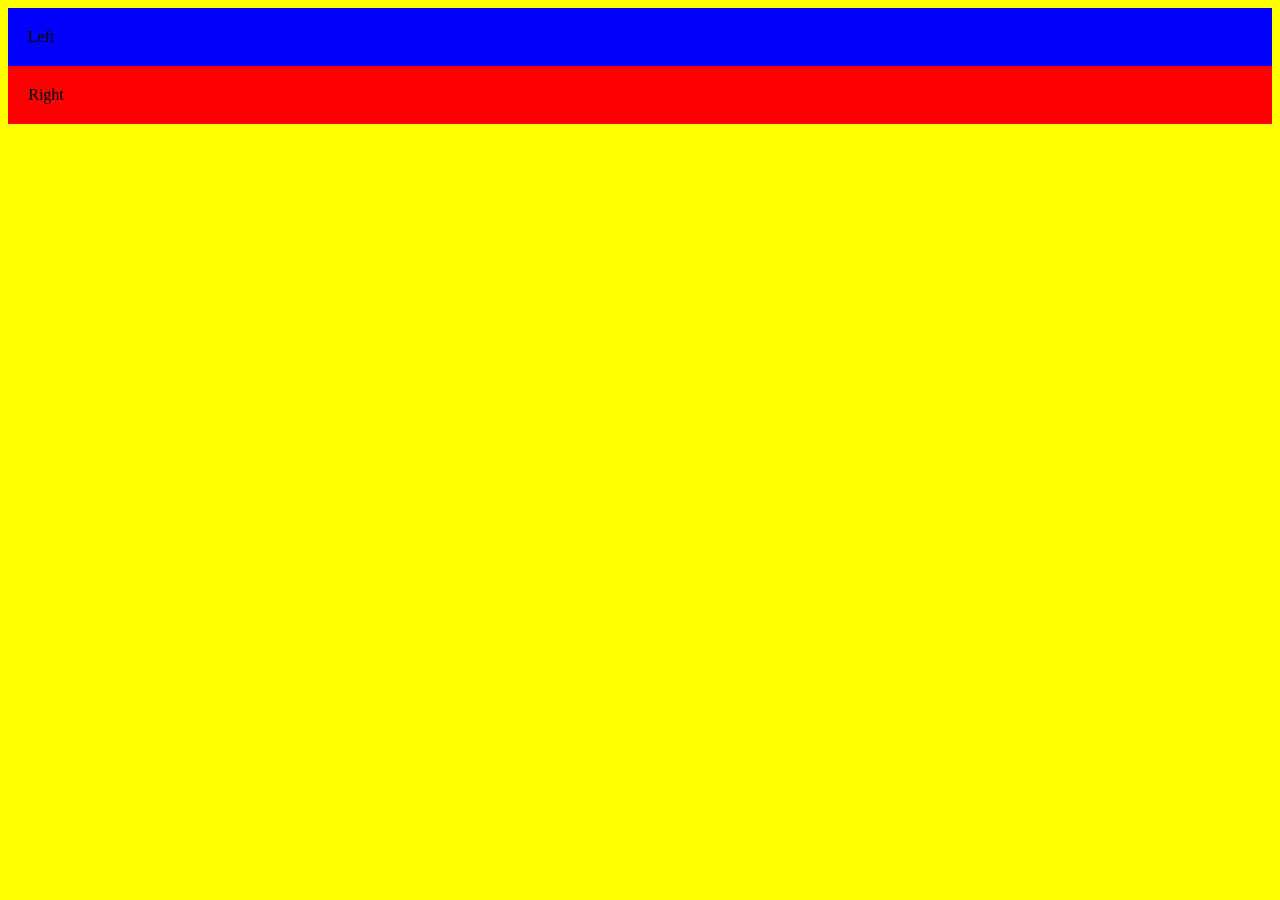
<file: index.html>
<!DOCTYPE html>
<html>
<head>
	<link rel="stylesheet" href="https://maxcdn.bootstrapcdn.com/bootstrap/4.0.0-beta/css/bootstrap.min.css" integrity="sha384-/Y6pD6FV/Vv2HJnA6t+vslU6fwYXjCFtcEpHbNJ0lyAFsXTsjBbfaDjzALeQsN6M" crossorigin="anonymous">
	<link rel="stylesheet" type="text/css" href="stilius.css">
	<title>5 Paskaita</title>
</head>
<body>
	<div class="container">
		<div class="row">
			<div class="col left spacing">Left</div>
			<div class="col right spacing">Right</div>
		</div>
		<div class="row"></div>
	</div>
</body>
</html>
</file>
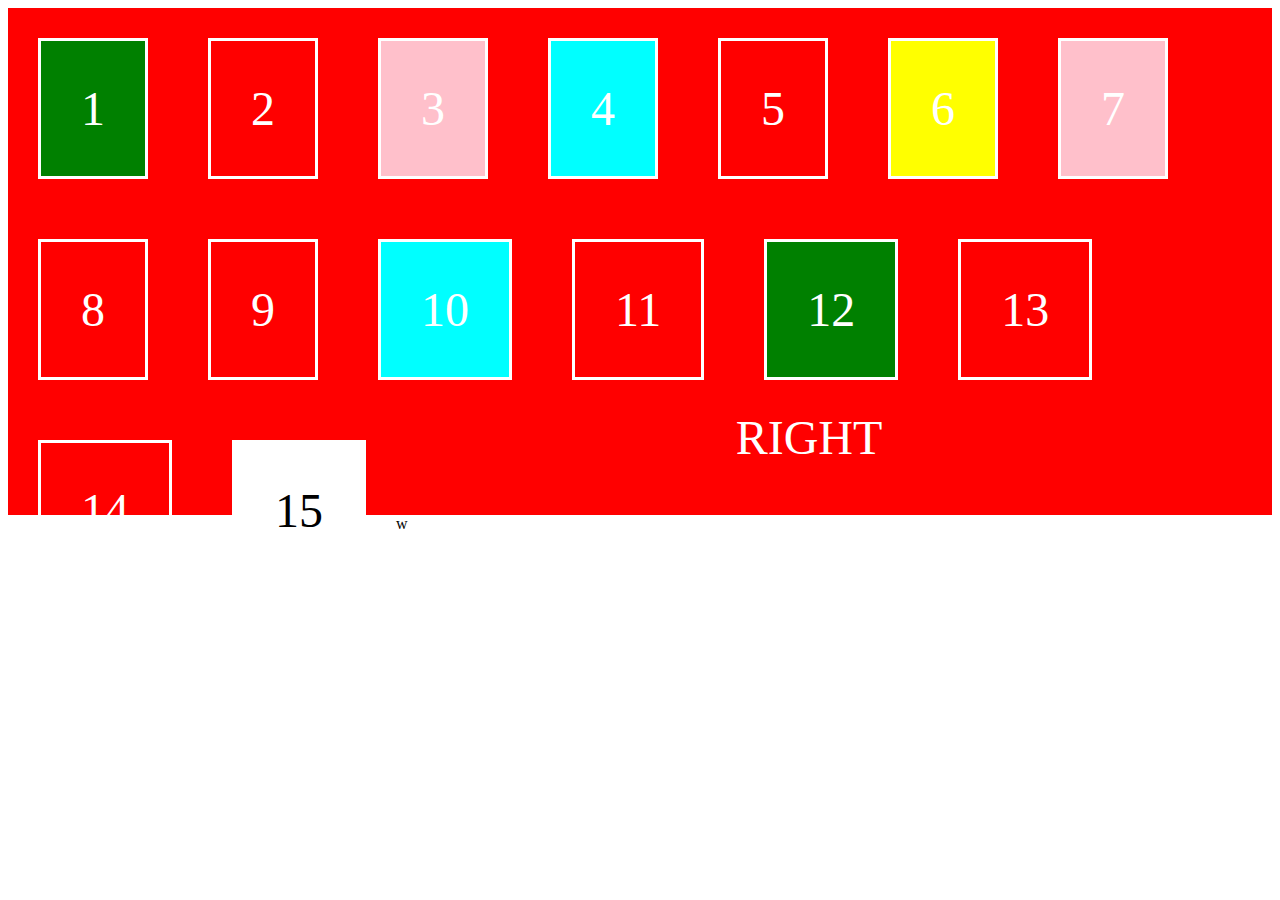
<file: ND5.html>
<!DOCTYPE html>
<html>
<head>
	<link rel="stylesheet" href="https://maxcdn.bootstrapcdn.com/bootstrap/4.0.0-beta/css/bootstrap.min.css" integrity="sha384-/Y6pD6FV/Vv2HJnA6t+vslU6fwYXjCFtcEpHbNJ0lyAFsXTsjBbfaDjzALeQsN6M" crossorigin="anonymous">
	<link rel="stylesheet" type="text/css" href="nd5.css">
	<title>Namu darbas 5</title>
</head>
<body>
	<div>
		<div class="row">
			<div class="col left">
				<div class="remelis zalia">1</div>
				<div class="remelis raud">2</div>
				<div class="remelis roz">3</div>
				<div class="remelis aqua">4</div>
				<div class="remelis black">5</div>
				<div class="remelis gelt">6</div>
				<div class="remelis roz">7</div>
				<div class="remelis">8</div>
				<div class="remelis black">9</div>
				<div class="remelis aqua">10</div>
				<div class="remelis">11</div>
				<div class="remelis zalia">12</div>
				<div class="remelis raud">13</div>
				<div class="remelis">14</div>
				<div class="remelis balt">15</div>
			</div>
			<div class="col right">RIGHT</div>
		</div>
	</div>
</body>
</html>w
</file>
<file: stilius.css>
body {
	background-color: yellow;
}
.left {
	background-color: blue;
}
.right {
	background-color: red;
}
.spacing {
	padding: 20px;
}
</file>
<file: nd5.css>
.left {
	background-color: blue;
}
.right {
	background-color: red;
	text-align: center;
	padding: 50px;
	font-size: 300%;
	color: white;
}
.remelis {
	border: solid white 3px;
	float: left;
	padding: 40px;
	font-size: 300%;
	color: white;
	margin: 30px;
}
.zalia {
	background-color: green;
}
.roz {
	background-color: pink;
}
.gelt {
	background-color: yellow;
}
.raud {
	background-color: red;
}
.aqua {
	background-color: aqua;
}
.juod {
	background-color: black;
}
.balt {
	background-color: white;
	color:black;
}
</file>
